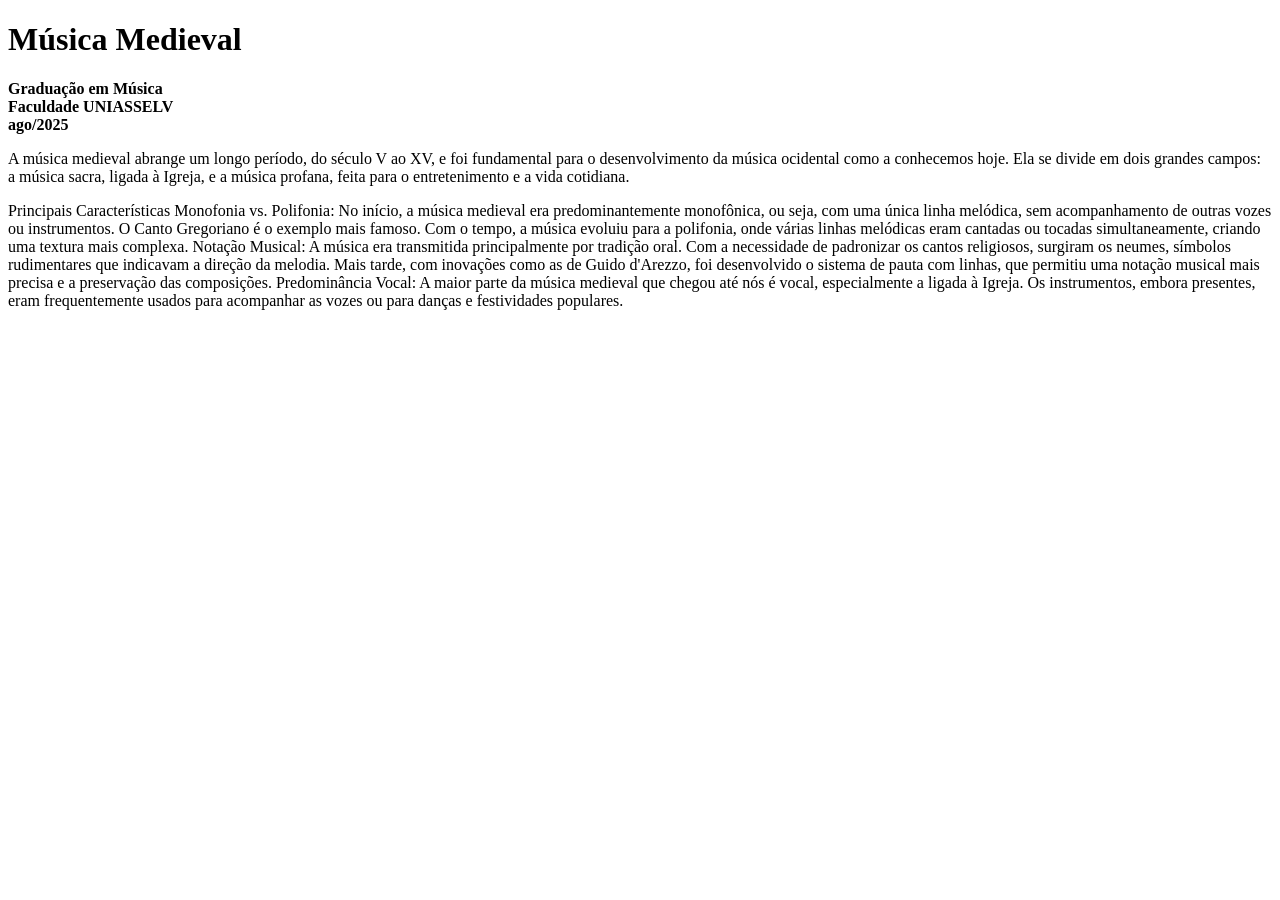
<file: medieval.html>
<!DOCTYPE html>
<html lang="en">
<head>
    <meta charset="UTF-8">
    <meta name="viewport" content="width=device-width, initial-scale=1.0">
    <title>Document</title>
</head>
<body>
<h1>Música Medieval</h1>

<strong>Graduação em Música<br>
Faculdade UNIASSELV<br>
ago/2025</strong><br>

<p>A música medieval abrange um longo período, do século V ao XV, e foi fundamental para o desenvolvimento da música ocidental como a conhecemos hoje. Ela se divide em dois grandes campos: a música sacra, ligada à Igreja, e a música profana, feita para o entretenimento e a vida cotidiana.</p>

Principais Características

    Monofonia vs. Polifonia: No início, a música medieval era predominantemente monofônica, ou seja, com uma única linha melódica, sem acompanhamento de outras vozes ou instrumentos. O Canto Gregoriano é o exemplo mais famoso. Com o tempo, a música evoluiu para a polifonia, onde várias linhas melódicas eram cantadas ou tocadas simultaneamente, criando uma textura mais complexa.

    Notação Musical: A música era transmitida principalmente por tradição oral. Com a necessidade de padronizar os cantos religiosos, surgiram os neumes, símbolos rudimentares que indicavam a direção da melodia. Mais tarde, com inovações como as de Guido d'Arezzo, foi desenvolvido o sistema de pauta com linhas, que permitiu uma notação musical mais precisa e a preservação das composições.

    Predominância Vocal: A maior parte da música medieval que chegou até nós é vocal, especialmente a ligada à Igreja. Os instrumentos, embora presentes, eram frequentemente usados para acompanhar as vozes ou para danças e festividades populares.
</body>
</html>
</file>
